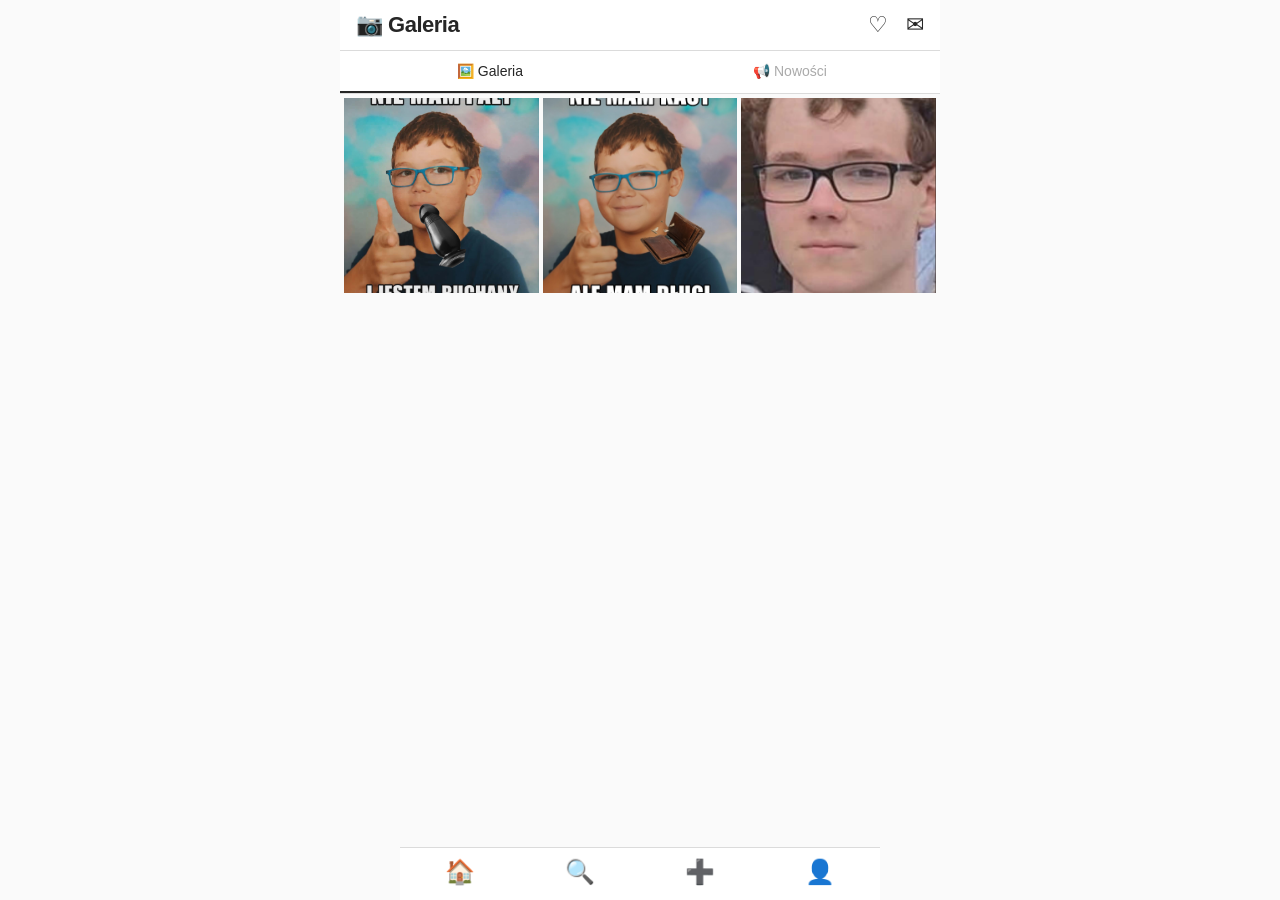
<file: index.html>
<!DOCTYPE html>
<html lang="pl">
<head>
  <meta charset="UTF-8" />
  <meta name="viewport" content="width=device-width, initial-scale=1.0" />
  <title>Galeria Rudego</title>
  <link rel="stylesheet" href="style.css" />
</head>
<body>

  <header class="topbar">
    <span class="logo">📷 Galeria</span>
    <span class="ikony">♡ &nbsp; ✉</span>
  </header>

  <div class="zakladki">
    <button class="zakladka aktywna" onclick="pokazZakladke('galeria', this)">🖼️ Galeria</button>
    <button class="zakladka" onclick="pokazZakladke('aktualnosci', this)">📢 Nowości</button>
  </div>

  <main class="siatka" id="siatka">

    <div class="komorka" onclick="otworz(0)">
      <img src="zdjecie1.png" alt="Zdjęcie 1" onerror="this.style.display='none'; this.parentElement.classList.add('brak')" />
      <div class="napis-zastepczy">ZDJĘCIE 1</div>
    </div>

    <div class="komorka" onclick="otworz(1)">
      <img src="F8wJv.jpg" alt="Zdjęcie 2" onerror="this.style.display='none'; this.parentElement.classList.add('brak')" />
      <div class="napis-zastepczy">ZDJĘCIE 2</div>
    </div>
    
    <div class="komorka" onclick="otworz(1)">
      <img src="zdjecie3.png" alt="Zdjęcie 3" onerror="this.style.display='none'; this.parentElement.classList.add('brak')" />
      <div class="napis-zastepczy">ZDJĘCIE 3</div>
    </div>

  </main>

  <section class="aktualnosci-lista" id="aktualnosci" style="display:none">

    <div class="ogloszenie">
      <div class="ogloszenie-data">18.06.2025</div>
      <div class="ogloszenie-tresc">AKTULIZACJA! <br>- Dodano nowe memy.<br>- Dodano zakładke Nowości</div>
    </div>

  </section>

  <div class="modal-tlo" id="modalTlo">
    <div class="modal-okno">

      <button class="zamknij" onclick="zamknij()">✕</button>

      <div class="modal-zdjecie-obszar" id="modalZdjecieObszar"></div>

      <div class="modal-info">
        <div class="modal-gora">
          <div class="avatar">PS</div>
          <span class="nazwa-uzytkownika">PASIUK</span>
        </div>
        <div class="modal-akcje">
          <button class="serce" id="serceBtn" onclick="polub()">♡ 8433</button>
          <span>💬</span>
          <span>✉</span>
        </div>
      </div>

    </div>
  </div>

  <nav class="dolny-pasek">
    <span>🏠</span>
    <span>🔍</span>
    <span>➕</span>
    <span>👤</span>
  </nav>

  <script src="script.js"></script>
</body>
</html>
</file>
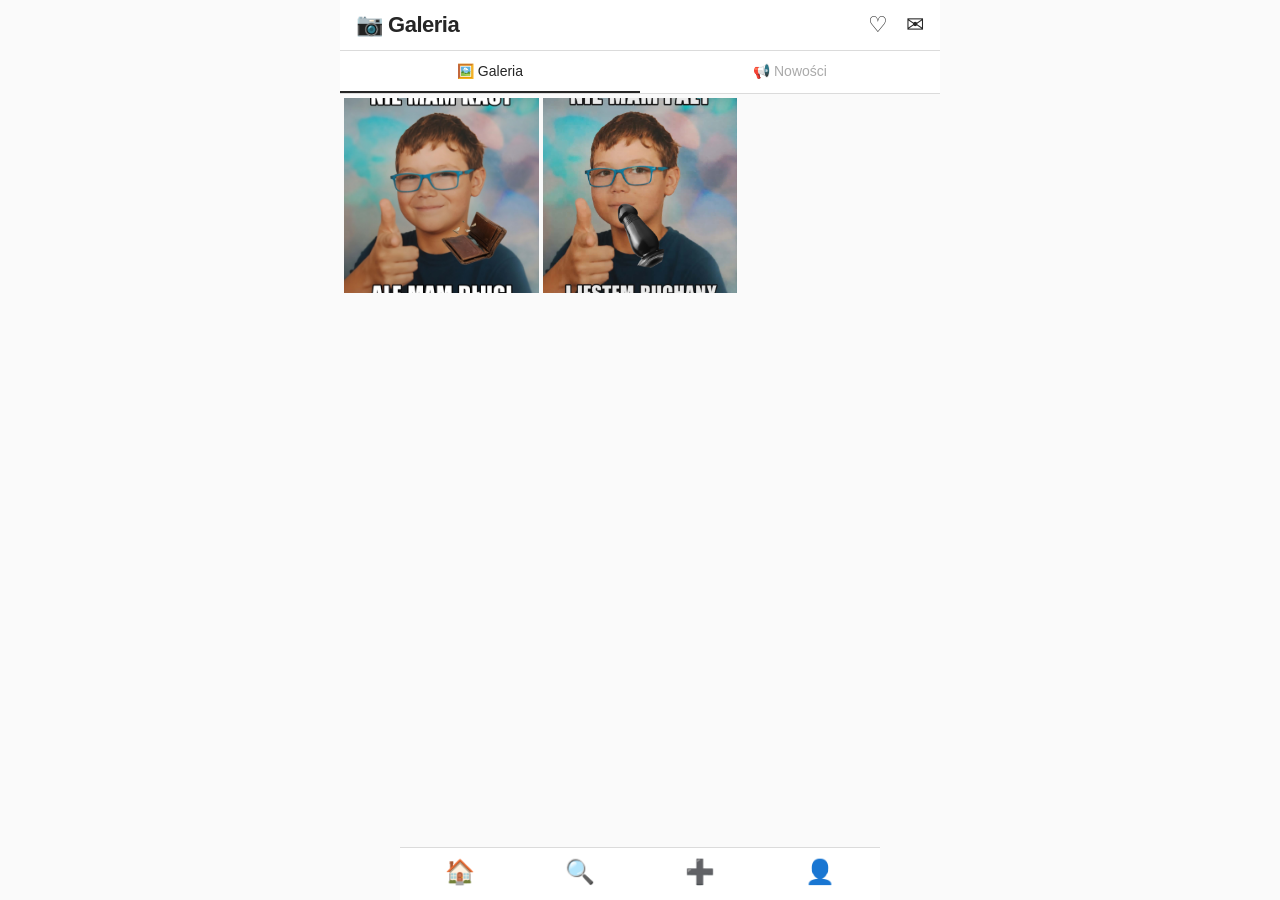
<file: index (2).html>
<!DOCTYPE html>
<html lang="pl">
<head>
  <meta charset="UTF-8" />
  <meta name="viewport" content="width=device-width, initial-scale=1.0" />
  <title>Galeria Rudego</title>
  <link rel="stylesheet" href="style.css" />
</head>
<body>

  <header class="topbar">
    <span class="logo">📷 Galeria</span>
    <span class="ikony">♡ &nbsp; ✉</span>
  </header>

  <div class="zakladki">
    <button class="zakladka aktywna" onclick="pokazZakladke('galeria', this)">🖼️ Galeria</button>
    <button class="zakladka" onclick="pokazZakladke('aktualnosci', this)">📢 Nowości</button>
  </div>

  <main class="siatka" id="siatka">

    <div class="komorka" onclick="otworz(0)">
      <img src="zdjecie1.png" alt="Zdjęcie 1" onerror="this.style.display='none'; this.parentElement.classList.add('brak')" />
      <div class="napis-zastepczy">ZDJĘCIE 1</div>
    </div>

    <div class="komorka" onclick="otworz(1)">
      <img src="F8wJv.jpg" alt="Zdjęcie 2" onerror="this.style.display='none'; this.parentElement.classList.add('brak')" />
      <div class="napis-zastepczy">ZDJĘCIE 2</div>
    </div>

  </main>

  <section class="aktualnosci-lista" id="aktualnosci" style="display:none">

    <div class="ogloszenie">
      <div class="ogloszenie-data">18.06.2025</div>
      <div class="ogloszenie-tresc">AKTULIZACJA! <br>- Dodano nowego mema.<br>- Dodano zakładke Nowości</div>
    </div>

  </section>

  <div class="modal-tlo" id="modalTlo">
    <div class="modal-okno">

      <button class="zamknij" onclick="zamknij()">✕</button>

      <div class="modal-zdjecie-obszar" id="modalZdjecieObszar"></div>

      <div class="modal-info">
        <div class="modal-gora">
          <div class="avatar">PS</div>
          <span class="nazwa-uzytkownika">PASIUK</span>
        </div>
        <div class="modal-akcje">
          <button class="serce" id="serceBtn" onclick="polub()">♡ 8433</button>
          <span>💬</span>
          <span>✉</span>
        </div>
      </div>

    </div>
  </div>

  <nav class="dolny-pasek">
    <span>🏠</span>
    <span>🔍</span>
    <span>➕</span>
    <span>👤</span>
  </nav>

  <script src="script.js"></script>
</body>
</html>
</file>
<file: style.css>
body{
  user-select: none;
}

* {
  margin: 0;
  padding: 0;
  box-sizing: border-box;
}

body {
  font-family: Arial, sans-serif;
  background-color: #fafafa;
  color: #262626;
  max-width: 480px;
  margin: 0 auto;
  min-height: 100vh;
}

.topbar {
  display: flex;
  justify-content: space-between;
  align-items: center;
  padding: 12px 16px;
  background-color: white;
  border-bottom: 1px solid #dbdbdb;
  position: sticky;
  top: 0;
  z-index: 10;
}

.logo {
  font-size: 22px;
  font-weight: bold;
  letter-spacing: -0.5px;
}

.ikony {
  font-size: 22px;
  cursor: pointer;
}

.siatka {
  display: grid;
  grid-template-columns: repeat(3, minmax(100px, 1fr));
  gap: clamp(2px, 0.5vw, 4px);
  padding: clamp(2px, 0.5vw, 4px);
  margin-bottom: 60px;
}

.komorka {
  aspect-ratio: 1 / 1;
  overflow: hidden;
  background-color: #efefef;
  cursor: pointer;
  position: relative;
  min-width: 100px;
  max-width: 200px;
}

.komorka img {
  width: 100%;
  height: 100%;
  object-fit: cover;
  display: block;
  transition: transform 0.2s;
}

.komorka:hover img {
  transform: scale(1.05);
}

.napis-zastepczy {
  display: none;
  position: absolute;
  top: 50%;
  left: 50%;
  transform: translate(-50%, -50%);
  font-size: 13px;
  font-weight: bold;
  color: #aaaaaa;
  text-align: center;
}

.komorka.brak .napis-zastepczy {
  display: block;
}

.modal-tlo {
  display: none;
  position: fixed;
  inset: 0;
  background-color: rgba(0, 0, 0, 0.8);
  z-index: 100;
  justify-content: center;
  align-items: center;
  padding: 16px;
  overflow-y: auto;
}

.modal-tlo.otwarty {
  display: flex;
}

.modal-okno {
  background-color: white;
  border-radius: 12px;
  max-width: 420px;
  width: 100%;
  overflow: hidden;
  position: relative;
  max-height: calc(100vh - 32px);
  display: flex;
  flex-direction: column;
}

.modal-zdjecie-obszar {
  width: 100%;
  max-height: 45vh;
  background-color: #efefef;
  overflow: hidden;
  display: flex;
  align-items: center;
  justify-content: center;
  flex-shrink: 0;
}

.modal-zdjecie-obszar img {
  width: 100%;
  max-height: 45vh;
  object-fit: contain;
}

.modal-placeholder {
  font-size: 20px;
  font-weight: bold;
  color: #aaaaaa;
  text-align: center;
}

.zamknij {
  position: absolute;
  top: 8px;
  right: 10px;
  background-color: rgba(0, 0, 0, 0.5);
  color: white;
  border: none;
  border-radius: 50%;
  width: 28px;
  height: 28px;
  font-size: 14px;
  cursor: pointer;
  z-index: 1;
  display: flex;
  align-items: center;
  justify-content: center;
}

.modal-info {
  padding: 12px 16px 16px;
  flex-shrink: 0;
}

.modal-gora {
  display: flex;
  align-items: center;
  gap: 10px;
  margin-bottom: 10px;
}

.avatar {
  width: 32px;
  height: 32px;
  border-radius: 50%;
  background-color: #e0e0e0;
  display: flex;
  align-items: center;
  justify-content: center;
  font-size: 12px;
  font-weight: bold;
  color: #555;
}

.nazwa-uzytkownika {
  font-size: 13px;
  font-weight: bold;
}

.modal-akcje {
  display: flex;
  gap: 14px;
  font-size: 22px;
  margin-bottom: 8px;
}

.serce {
  background: none;
  border: none;
  font-size: 22px;
  cursor: pointer;
  padding: 0;
}

.serce.polubione {
  color: red;
}

.podpis {
  font-size: 13px;
  line-height: 1.5;
}

.dolny-pasek {
  position: fixed;
  bottom: 0;
  left: 50%;
  transform: translateX(-50%);
  width: 100%;
  max-width: 480px;
  background-color: white;
  border-top: 1px solid #dbdbdb;
  display: flex;
  justify-content: space-around;
  padding: 10px 0 14px;
  font-size: 24px;
  z-index: 10;
}

.dolny-pasek span {
  cursor: pointer;
}

@media (max-width: 360px) {
  .siatka {
    grid-template-columns: repeat(3, 1fr);
    gap: 2px;
    padding: 2px;
  }
}

@media (min-width: 361px) and (max-width: 480px) {
  .siatka {
    grid-template-columns: repeat(3, 1fr);
    gap: 3px;
    padding: 3px;
  }
}

@media (min-width: 481px) {
  body {
    max-width: 600px;
  }
  .siatka {
    grid-template-columns: repeat(3, 1fr);
    gap: 4px;
    padding: 4px;
  }
  .komorka {
    max-width: none;
  }
}

.zakladki {
  display: flex;
  border-bottom: 1px solid #dbdbdb;
  background-color: white;
  position: sticky;
  top: 49px;
  z-index: 9;
}

.zakladka {
  flex: 1;
  padding: 12px 0;
  background: none;
  border: none;
  border-bottom: 2px solid transparent;
  font-size: 14px;
  font-weight: 500;
  color: #aaaaaa;
  cursor: pointer;
  transition: color 0.2s, border-color 0.2s;
}

.zakladka.aktywna {
  color: #262626;
  border-bottom: 2px solid #262626;
}

.aktualnosci-lista {
  padding: 16px;
  margin-bottom: 60px;
}

.ogloszenie {
  background-color: white;
  border: 1px solid #dbdbdb;
  border-radius: 10px;
  padding: 14px 16px;
  margin-bottom: 12px;
}

.ogloszenie-data {
  font-size: 11px;
  color: #aaaaaa;
  margin-bottom: 6px;
}

.ogloszenie-tresc {
  font-size: 14px;
  line-height: 1.5;
  color: #262626;
}
</file>
